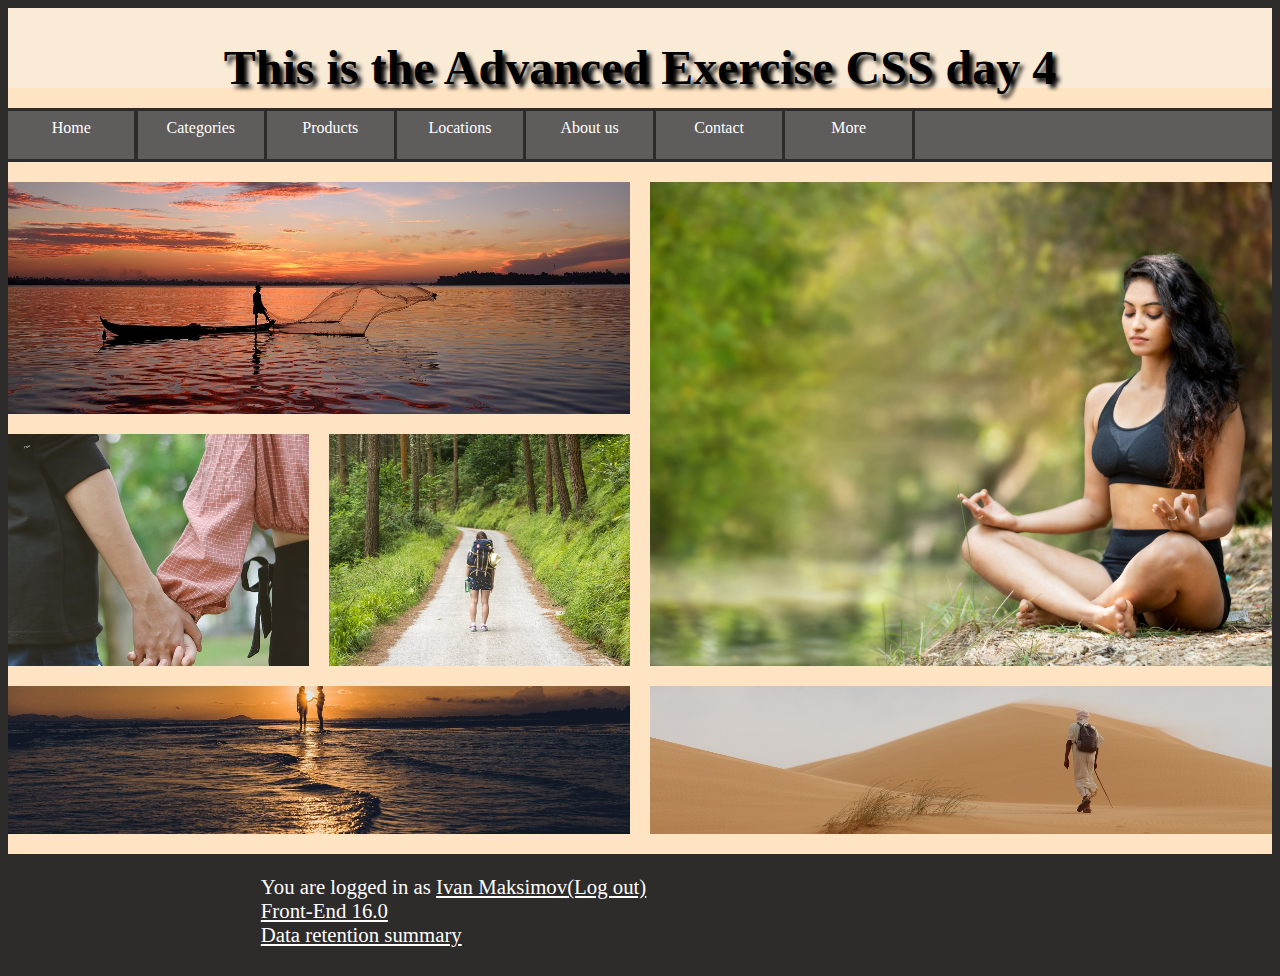
<file: Ivan/02_Advanced/index.html>
<!DOCTYPE html>
<html lang="en">
  <head>
    <meta charset="UTF-8" />
    <meta http-equiv="X-UA-Compatible" content="IE=edge" />
    <meta name="viewport" content="width=device-width, initial-scale=1.0" />
    <title>Advanced exercise</title>
    <link rel="stylesheet" href="style.css" />
  </head>
  <body>
    <div class="container">
      <header>
        <div class="header">
          <h1>This is the Advanced Exercise CSS day 4</h1>
        </div>
      </header>
      <nav>
        <a href="#" class="btn">Home</a>
        <a href="#" class="btn">Categories</a>
        <a href="#" class="btn">Products</a>
        <a href="#" class="btn">Locations</a>
        <a href="#" class="btn">About us</a>
        <a href="#" class="btn">Contact</a>
        <a href="#" class="btn">More</a>
        <a href="#" class="btn"></a>
      </nav>
      <div class="grid-container">
        <div class="img-1"></div>
        <div class="img-2"></div>
        <div class="img-3"></div>
        <div class="img-4"></div>
        <div class="img-5"></div>
        <div class="img-6"></div>
      </div>
      <footer>
        <div class="footer">
        <P>You are logged in as <a href="#">Ivan Maksimov</a><a href="">(Log out)</P>
          <P><a href="#">Front-End 16.0</a></P>
            <P> <a href="#">Data retention summary</a></P>
            </div>
      </footer>
    </div>
  </body>
</html>
</file>
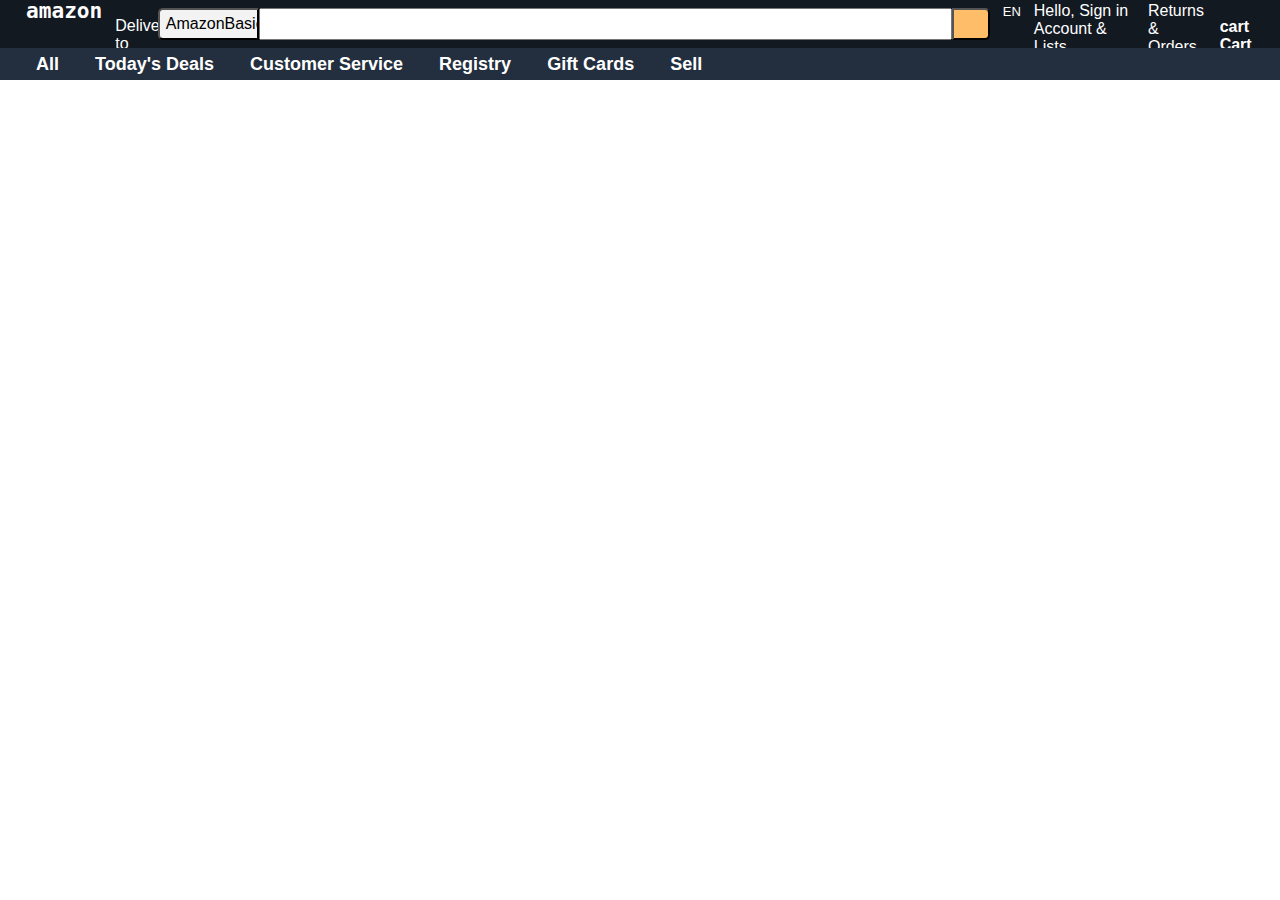
<file: Ivan/03_Challenge/index.html>
<!DOCTYPE html>
<html lang="en">
  <head>
    <meta charset="UTF-8" />
    <meta http-equiv="X-UA-Compatible" content="IE=edge" />
    <meta name="viewport" content="width=device-width, initial-scale=1.0" />
    <title>Chalenge exercise</title>
    <link rel="stylesheet" href="style.css" />
  </head>
  <body>
    <nav>
      <div class="nav-search">
        <div class="nav-left">
          <div class="logo"><p>amazon</p></div>
          <div class="deliver flex">
            <div class="deliver-in font1">
              <p class="font1">Deliver to</p>
              <p><b>Austria</b></p>
            </div>
          </div>
        </div>

        <div class="nav-middle flex">
          <form class="form-search-nav flex" action="#">
            <div class="nav-left-search">
              <div class="nav-dropdown flex">
                <input
                  class="nav-drop-btn font1"
                  value="AmazonBasics"
                  type="button"
                />
              </div>
            </div>
            <div class="nav-middle-search flex">
              <div class="search flex">
                <input class="input-search" type="search" name="search" id="" />
              </div>
            </div>
            <div class="nav-right-search flex">
              <div class="nav-serach-btn flex">
                <input class="search-btn" type="button" />
              </div>
            </div>
          </form>
        </div>

        <div class="nav-right flex">
          <div class="lang">
            <p>EN</p>
            <div class="dropdown-lang">
              <div>
                <input type="radio" name="language" id="en" checked />
                <label for="en">English</label>
              </div>
              <div>
                <input type="radio" name="language" id="de" />
                <label for="de">Deutch</label>
              </div>
              <div>
                <input type="radio" name="language" id="es" />
                <label for="es">Spanish</label>
              </div>
              <div>
                <input type="radio" name="language" id="mk" />
                <label for="mk">Macedonian</label>
              </div>
              <div>
                <input type="radio" name="language" id="fr" />
                <label for="fr">French</label>
              </div>
            </div>
          </div>
          <div class="login flex">
            <div class="login-in font1">
              <p class="login-first font1">Hello, Sign in</p>
              <p class="login-seccond">Account & Lists</p>
            </div>
          </div>
          <div class="orders flex">
            <div class="orders-in font1">
              <p class="orders-first font1 margin-0">Returns</p>
              <p class="orders-seccond margin-0">& Orders</p>
            </div>
          </div>
          <div class="cart font1 flex">
            <p><b>cart Cart</b></p>
          </div>
        </div>
      </div>

      <div class="nav-bar-s flex">
        <div class="nav-bar flex">
          <div class="all">All</div>
          <div>Today's Deals</div>
          <div>Customer Service</div>
          <div>Registry</div>
          <div>Gift Cards</div>
          <div>Sell</div>
        </div>
      </div>
    </nav>
  </body>
</html>
</file>
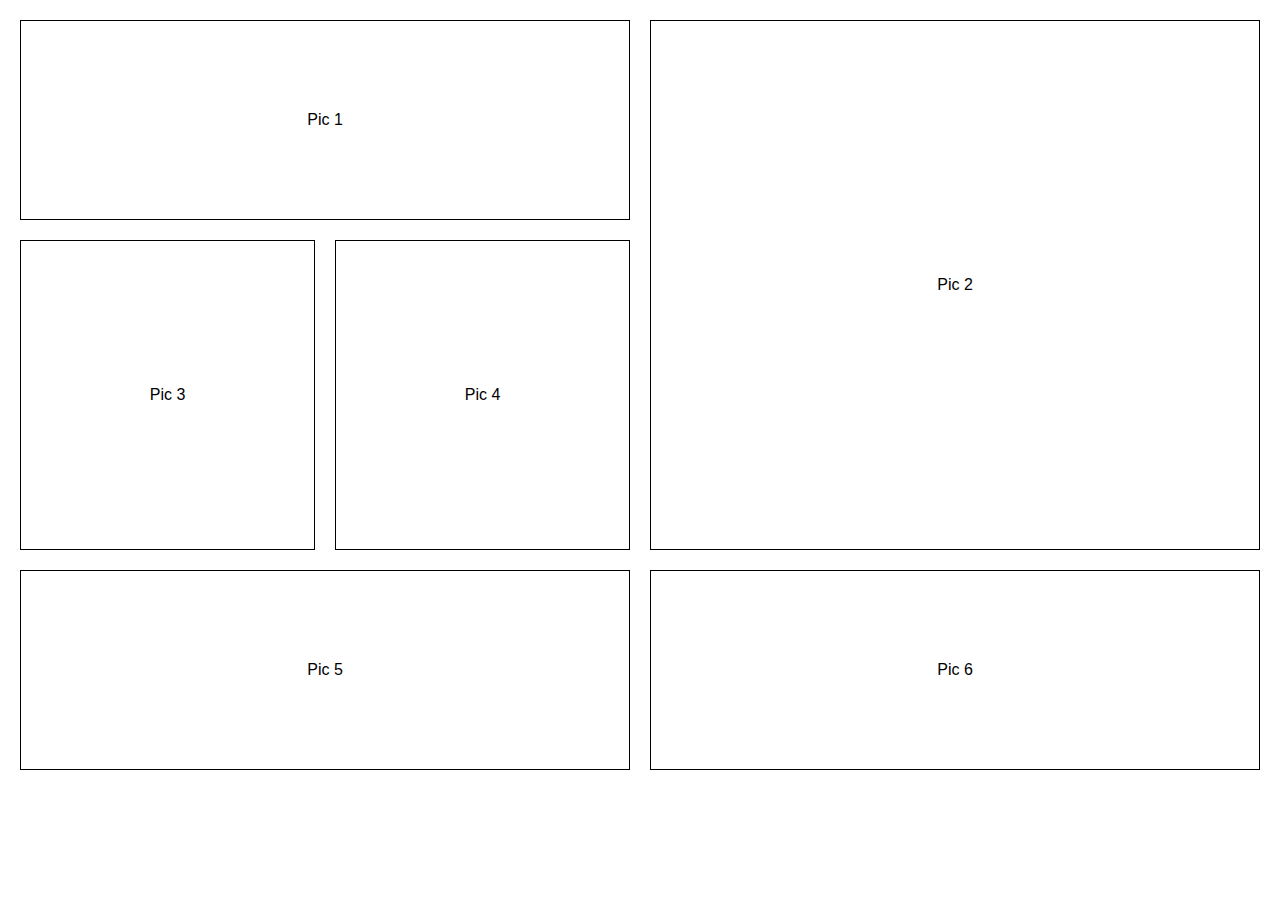
<file: Philipp/02_Advanced/index.html>
<!DOCTYPE html>
<html lang="en">
<head>
    <meta charset="UTF-8">
    <meta http-equiv="X-UA-Compatible" content="IE=edge">
    <meta name="viewport" content="width=device-width, initial-scale=1.0">
    <title>Advanced Exercise | Photo-album</title>
    <style>
        body {
            font-family: Helvetica;
            color: black;
            margin: 0;
        }

        #grid-container {
            width: 100vw;
            height: 100vh;
            display: grid;
            padding: 20px;
            box-sizing: border-box;
            gap: 20px;
            grid-template-columns:repeat(8, 1fr);
            grid-template-rows: repeat(8, 1fr);
        }

        .grid-item {
            display: flex;
            justify-content: center;
            align-items: center;
            border: 1px solid black;
            text-decoration: none;
            text-align: center;
        }

        .i1{
            grid-column: 1/5;
            grid-row: 1/3;
        }

        .i2 {
            grid-column: 5/-1;
            grid-row: 1/6;
        }

        .i3 {
            grid-column: 1/3;
            grid-row: 3/6;
        }

        .i4 {
            grid-column: 3/5;
            grid-row: 3/6;
        }

        .i5 {
            grid-column: 1/5;
            grid-row: 6/8;
        }

        .i6 {
            grid-column: 5/-1;
            grid-row: 6/8;
        }
    </style>
</head>
<body>
    <div id="grid-container">
        <div class="grid-item i1">Pic 1</div>
        <div class="grid-item i2">Pic 2</div>
        <div class="grid-item i3">Pic 3</div>
        <div class="grid-item i4">Pic 4</div>
        <div class="grid-item i5">Pic 5</div>
        <div class="grid-item i6">Pic 6</div>
    </div>
</body>
</html>
</file>
<file: Ivan/02_Advanced/style.css>
body{
  background-color: rgb(46, 43, 43);
}
.container{
  display: grid;
  grid-gap: 20px;
  background-color: bisque;
}
header{
  width: 100%;
  height: 5em;
  background-color: antiquewhite;
}
.header{
  text-align: center;
}
h1{
  font-size: 3em;
  text-shadow: 4px 4px 4px ;
}

nav {
  display: grid;
  grid-template-columns: 10% 10% 10% 10% 10% 10% 10% auto;
  gap: 0.2em;
  background-color: rgb(46, 43, 43);
  height: 3.4em;
}

.btn {
  /* width: 5em; */
  margin-top: 0.2em;
  max-height: 2em;
  text-decoration: none;
  color: white;
  background-color: rgb(95, 92, 92);
  text-align: center;
  padding: 0.5em;

}

.btn:hover {
  padding: 0.8em;
  background-color: rgb(76, 77, 77);
}
.grid-container{
  display: grid;
  grid-template-columns: repeat(8, 1fr);
  grid-template-rows: repeat(8, 5vw);
  grid-gap: 20px;
}

.img-1{
  background-image: url(../files/river-7133713.jpg);
  background-size: cover;
  background-position: bottom ;
  grid-column: 1/5;
grid-row: 1/4;
}
.img-2 {
  background-image: url(../files/yoga.jpg);
  background-size: cover;
  background-position: center;
  grid-column: 5/9;
  grid-row: 1/7;
}
.img-3 {
  background-image: url(../files/couple-6976409.jpg);
  background-size: cover;
  background-position: center;
  grid-column: 1/3;
  grid-row: 4/7;
}
.img-4 {
  background-image: url(../files/tourist-4400871.jpg);
  background-size: cover;
  background-position: bottom;
  grid-column: 3/5;
  grid-row: 4/7;
}
.img-5 {
  background-image: url(../files/beach-7087722.jpg);
  background-size: cover;
  background-position: center;
  grid-column: 1/5;
  grid-row: 7/9;
}
.img-6 {
  background-image: url(../files/desert-7162926.jpg);
  background-size: cover;
  background-position: center;
  grid-column: 5/-1;
  grid-row: 7/9;
}
footer{
  display: flex;
  justify-content: center;
background-color:rgb(46, 43, 43); 
color: white;
text-align: center;
font-size: 1.3em;
}
a{
  color: white;
}
p{
  margin: 0;
}
.footer{
  text-align: start;
 width: 60%;
 padding: 1em;
}
</file>
<file: Ivan/03_Challenge/style.css>
.margin-0{
  margin: 0;
}
.flex{
  display: flex;
}
.b{
border:1px solid red;
}

.font1{
  font-size: 16px;
}
nav{
  margin: -8px;
  height: 5em;
  display: grid;
  grid-template-rows:60% 40%;
  font-family: sans-serif;
}

.nav-search {
  font-size: small;
  display: flex;
  align-items: center;
  gap: 1em;
  color: white;
  background-color: rgb(19, 25, 33);
}

.nav-left {
  padding-left: 2em;
 min-width: 8em;
  width: 10%;
  display: flex;
  gap: 1em;
}

.logo {
  font-family: monospace;
  font-size:2em ;
  font-weight: bold;
}
.deliver {
  
}




.nav-middle{
  width: 70%;
  height: 2.4em;
  
}
.form-search-nav{
  width: 100%;
}

.nav-left-search{
  min-width: 7em;
}
.nav-dropdown{
  width: 100%;
  height: 2.4em;
  
}
.nav-drop-btn{
  width: 100%;
  border-top-left-radius: 5px;
  border-bottom-left-radius: 5px;
  background-color: rgb(243, 243, 243);
}
.nav-middle-search{
  width: 100%;
  min-width: 12em;
}

.search{
  width: 100%;
  
  

}
.input-search{
  width: 100%;
}
.search-btn{
  width: 2.8em;
 border-top-right-radius: 5px;
 border-bottom-right-radius: 5px;
 background-color: rgb(254, 189, 105);
}

.nav-right{
  gap: 1em;
  min-width: 20em;
}
.lang{
  width: 1.5em;
  margin-top: 1em;
}
.lang:hover{
  border: 1px solid white;
}
.lang:hover .dropdown-lang{
  display: grid;
}
.dropdown-lang{
  color: black;
  display: none;
    position: absolute;
    background-color: #f9f9f9;
    width: 8em;
    padding: 12px 16px;
      z-index: 1;
}
.dropdown-lang input{
  color: black;
  display: inline-block;
  margin: 1em;
}

.cart{
  margin-top: 1.5em;
}


.deliver p {
  margin: 0;

}
.deliver-in{
  margin-top: 2.5em;
}
.login p{
  margin: 0;
}
.login-in{
  margin-top: 1.5em;
}
.orders-in{
margin-top: 1.5em;
}

.nav-bar-s{
  color: white;
  background-color: rgb(35, 47, 62);
  gap: 2em;
  font-size: 18px;
}
.nav-bar{
  align-self: center;
  gap: 2em;
  font-weight: bold;
}
.all{
  margin-left: 2em;
}
</file>
